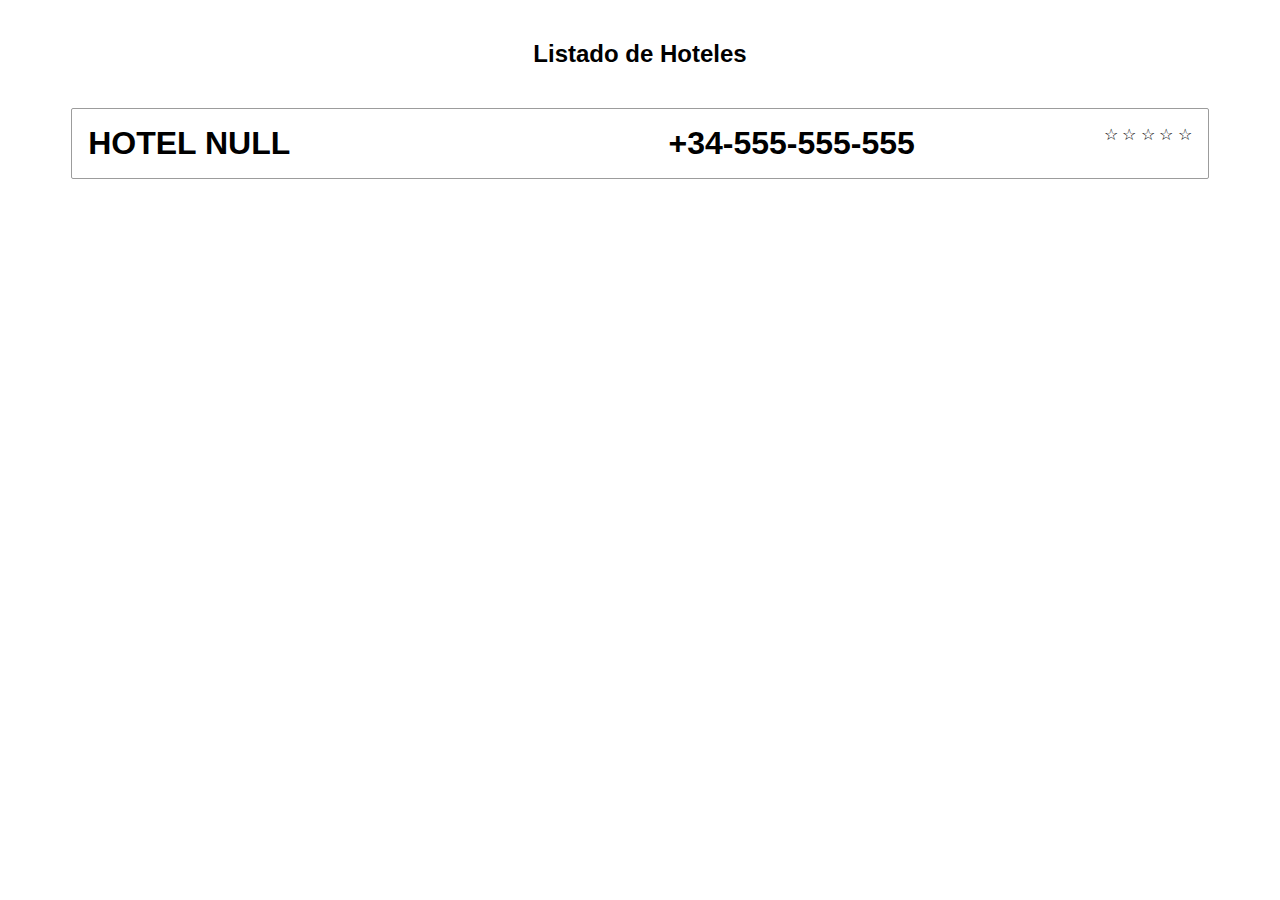
<file: ejercicio_1/index.html>
<!DOCTYPE html>
<html lang="en">

<head>
    <meta charset="UTF-8" />
    <meta name="viewport" content="width=device-width, initial-scale=1.0" />
    <meta http-equiv="X-UA-Compatible" content="ie=edge" />
    <link rel="stylesheet" href="site.css" />
    <title>Hoteles</title>
</head>

<body>
    <div class="hotels-container">
        <div class="hotels-header">
            <h2>Listado de Hoteles</h2>
        </div>
        <div class="hotels-body">
            <div class="hotel-item">
                <div class="hotel-name-container">
                    <span id="hotel-name" class="hotel-name"></span>
                    <span id="hotel-location" class="hotel-location"></span>
                </div>
                <div class="hotel-description-container">
                    <span id="hotel-description" class="hotel-description"></span>
                </div>
                <div class="hotel-telephone-container">
                    <span class="hotel-telephone">+34-555-555-555</span>
                </div>
                <div class="stars">
                    <span>&#9734;</span>
                    <span>&#9734;</span>
                    <span>&#9734;</span>
                    <span>&#9734;</span>
                    <span>&#9734;</span>
                </div>
            </div>
        </div>
    </div>
  
    <script src="app.js"></script>
  
</body>

</html>
</file>
<file: ejercicio_1/site.css>
body {
    font-family: Arial, Helvetica, sans-serif;
}

.hotels-header h2 {
    padding: 20px;
    text-align: center;
}

.hotels-body {
    margin: auto;
    max-width: 90%;
}

.hotel-item {
    padding: 16px;
    border-radius: 2px;
    border: 1px solid #9c9c9c;
    display: flex;
    justify-content: space-between;
}

.hotel-name-container {
    max-width: 300px;
}

.hotel-name {
    text-transform: uppercase;
    font-size: 32px;
    font-weight: 700;
    font-family: "Segoe UI", Tahoma, Geneva, Verdana, sans-serif;
}

.hotel-description-container {
    padding-top: 10px;
    max-width: 300px;
}

.hotel-description {
    font-size: 20px;
    font-weight: 300;
}

.hotel-telephone-container {
    max-width: 250px;
}

.hotel-telephone {
    text-transform: uppercase;
    font-size: 32px;
    font-weight: 700;
}

.stars {
    max-width: 100px;
}
</file>
